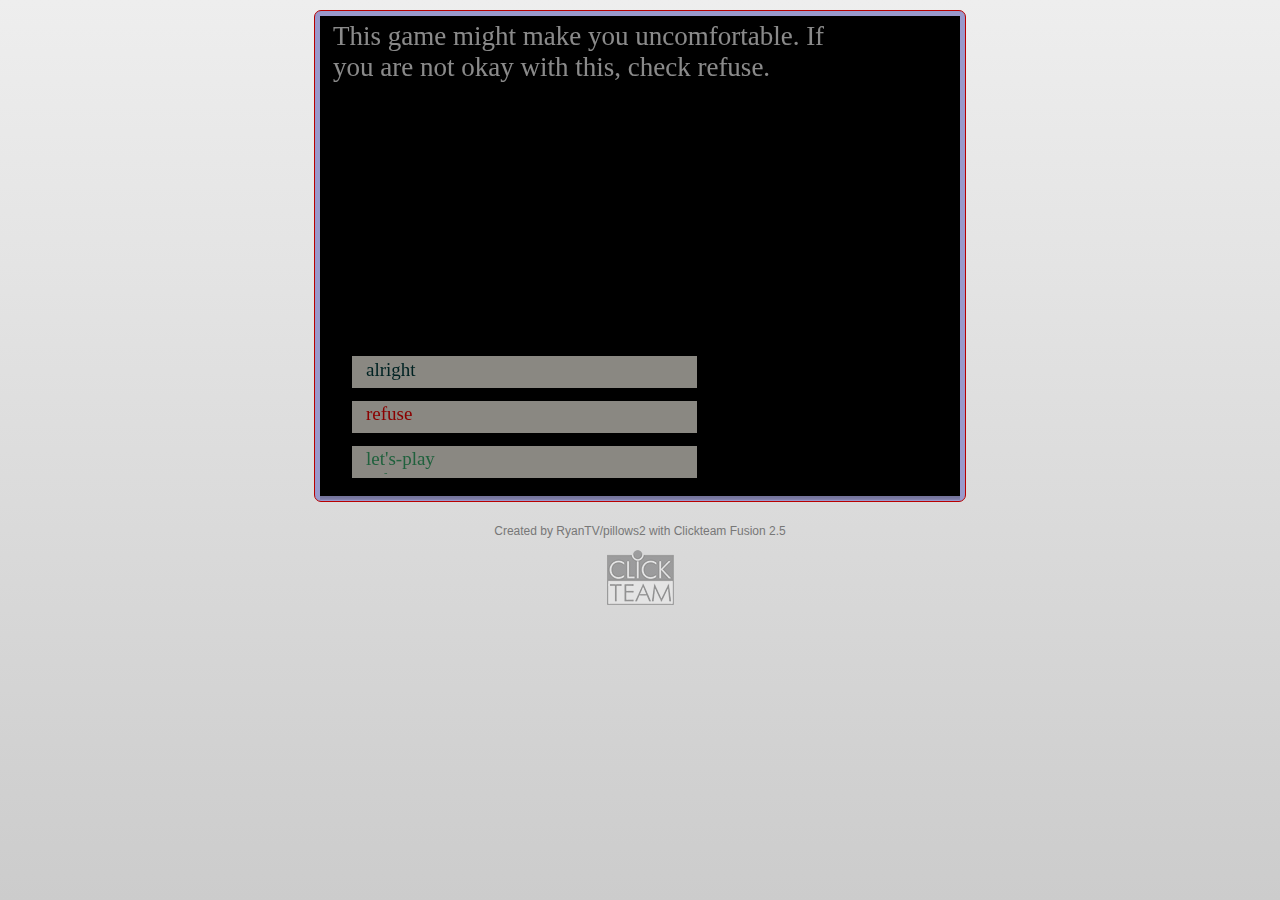
<file: gamehtml/h4h/index.html>
<!DOCTYPE html>

<html lang="en">

<head>
<meta http-equiv="Content-Type" content="text/html; charset=UTF-8"/>
<meta name="viewport" content="width=device-width, initial-scale=1" />
<style type="text/css">
html {height: 100%;}
body {
	background-repeat: no-repeat;
	background-attachment: fixed;
	height: 100%;
	min-height: 100%;
	margin: 0;
	
	background: rgb(238,238,238); /* Old browsers */
	/* IE9 SVG, needs conditional override of 'filter' to 'none' */
	background: url([data-uri]);
	background: -moz-linear-gradient(top,  rgba(238,238,238,1) 0%, rgba(204,204,204,1) 100%); /* FF3.6+ */
	background: -webkit-gradient(linear, left top, left bottom, color-stop(0%,rgba(238,238,238,1)), color-stop(100%,rgba(204,204,204,1))); /* Chrome,Safari4+ */
	background: -webkit-linear-gradient(top,  rgba(238,238,238,1) 0%,rgba(204,204,204,1) 100%); /* Chrome10+,Safari5.1+ */
	background: -o-linear-gradient(top,  rgba(238,238,238,1) 0%,rgba(204,204,204,1) 100%); /* Opera 11.10+ */
	background: -ms-linear-gradient(top,  rgba(238,238,238,1) 0%,rgba(204,204,204,1) 100%); /* IE10+ */
	background: linear-gradient(to bottom,  rgba(238,238,238,1) 0%,rgba(204,204,204,1) 100%); /* W3C */
	filter: progid:DXImageTransform.Microsoft.gradient( startColorstr='#eeeeee', endColorstr='#cccccc',GradientType=0 ); /* IE6-8 */
}
h1 {
	font-family: Arial, Helvetica, sans-serif;
	color: #962300;
	font-size: 25px;
}
p {
	font-family: Arial, Helvetica, sans-serif;
	color: #777;
	font-size: 12px;
}
#bloctxt {
	border-left-width: 5px;
	border-left-style: solid;
	border-left-color: #962300;
	padding-left: 10px;
	position: absolute;
	top:5%;
	left: 50%;
	width: 600px;
	margin-left: -260px
}
#wrapper {
	padding: 10px;
	margin: 0 auto;
}
#border {
	background-color: #99C;
	border: 1px solid #B90000;
	-webkit-border-radius: 7px;
	-moz-border-radius: 7px;
	border-radius: 7px;
	margin: 0 auto;
	padding: 5px;
	width:640px;
	height:480px;
}

#canvas {
	width:640px; 
	height:480px;
}

#MMFCanvas {
	-webkit-box-shadow:  0px 0px 4px 4px rgba(0, 0, 0, 0.25); 
    box-shadow:  0px 0px 4px 4px rgba(0, 0, 0, 0.25);
}
</style>

  <title>H4H Tech Demo</title>

	<script>
	   	// Detection of old browsers that do not support the canvas element
		// Falls back to a default page
	    if (!document.createElement("canvas").getContext)
	    {
			window.open("http://www.clickteam.com/html5-fallback", "_self");
		}
	</script>
	
  	<!-- EXTRASOURCES -->
	<!-- Loads the Javascript code...-->
  	<script src="src/Runtime.js"></script>
  	
  <script>

	// Detects if the html file is ran locally.
	// You can remove this code for the final version
	if (window.location.protocol == "file:")
	{
		document.write('<div id="bloctxt">');
		document.write('<h1>The application cannot be run...</h1>');
		document.write('<p>HTML browsers do not allow you to launch data files directly from the file system.<br>');
		document.write('A drag & drop of the html file on a web-browser window will not work, on any machine.<br>');
		document.write('Please use the Build & Run option (it opens a local web server) to run your application,<br>') 
		document.write('or upload your application folder to a remote web-server, and start it from there...</p>');
		document.write('</div>');
		throw new error("Cannot run application");
	}
  </script>
</head>

<!-- This is where we create the Canvas element that will contain the application...-->
<body>
    <div id="wrapper">
	    <div id="border">
		    <div id="canvas">
			    <canvas id="MMFCanvas" width="640" height="480">
				    <p>Your browser does not support Canvas.</p>
			    </canvas>   
		    </div>
	    </div>
    </div>  
    <script>
        // RUNTIMESTART
        // This is where the HTML5 runtime is actually started
	    window.addEventListener("load", windowLoaded, false);
	    function windowLoaded()
	    {
		    // Calls the runtime
		    // First parameter : name of the canvas element
		    // Second parameter : path to the cch file. Images and sounds must lay beside this file
		    new Runtime("MMFCanvas", "resources/h4h.cch");
	    }
        // RUNTIMESTARTEND
    </script>
    <p align="center">Created by RyanTV/pillows2 with Clickteam Fusion 2.5</p>
    <!-- Clickteam logo, encoded within the html code.-->  
    <div align="center"><a href="http://www.clickteam.com"><img src="[data-uri]"></a></div> 
</body>
</html>
</file>
